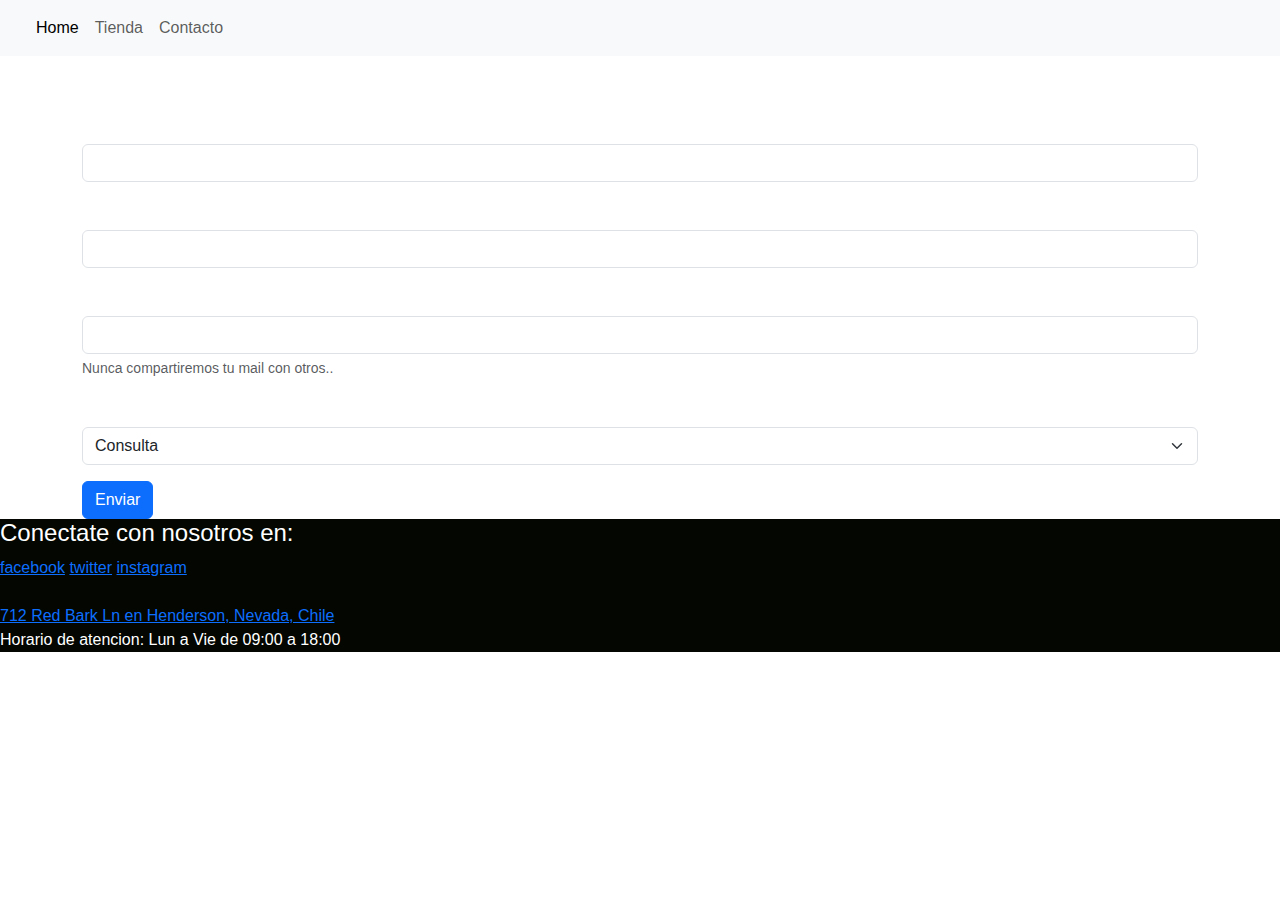
<file: contacto.html>
<!DOCTYPE html>
<html lang="es">

<head>
    <meta charset="UTF-8">
    <meta http-equiv="X-UA-Compatible" content="IE=edge">
    <meta name="viewport" content="width=device-width, initial-scale=1.0">
    <title>Enchulame la Nave</title>
    <script src="https://cdn.jsdelivr.net/npm/@popperjs/core@2.11.6/dist/umd/popper.min.js"
        integrity="sha384-oBqDVmMz9ATKxIep9tiCxS/Z9fNfEXiDAYTujMAeBAsjFuCZSmKbSSUnQlmh/jp3"
        crossorigin="anonymous"></script>
    <script src="https://cdn.jsdelivr.net/npm/bootstrap@5.3.0-alpha2/dist/js/bootstrap.min.js"
        integrity="sha384-heAjqF+bCxXpCWLa6Zhcp4fu20XoNIA98ecBC1YkdXhszjoejr5y9Q77hIrv8R9i"
        crossorigin="anonymous"></script>
    <link rel="stylesheet" type="text/css" href="https://cdn.jsdelivr.net/npm/bootstrap@5.3.0-alpha2/dist/css/bootstrap.min.css
    ">
    <link rel="stylesheet" type="text/css" href="estilo.css">

    <script src="funciones.js"></script>
</head>

<body>
    <header>
        <nav class="navbar navbar-expand-lg bg-body-tertiary bg-dark">
            <div class="container-fluid">
                <a class="navbar-brand" href="#"></a>
                <button class="navbar-toggler" type="button" data-bs-toggle="collapse"
                    data-bs-target="#navbarNavAltMarkup" aria-controls="navbarNavAltMarkup" aria-expanded="false"
                    aria-label="Toggle navigation">
                    <span class="navbar-toggler-icon"></span>
                </button>
                <div class="collapse navbar-collapse" id="navbarNavAltMarkup">
                    <div class="navbar-nav">
                        <a class="nav-link active" aria-current="page" href="index.html">Home</a>
                        <a class="nav-link" href="galeria.html">Tienda</a>
                        <a class="nav-link" href="#">Contacto</a>
                    </div>
                </div>
            </div>
        </nav>
    </header>

    <main>
        <div class="container">
            <p class="h1">Formulario de compra</p>
            <form id="formulario">
                <div class="mb-3">
                    <label for="exampleInputEmail1" class="form-label">Nombre</label>
                    <input id="nombre" type="text" class="form-control" aria-describedby="ayudaNombre">
                </div>
                <div class="mb-3">
                    <label for="telefono" class="form-label">Teléfono</label>
                    <input id="telefono" type="tel" class="form-control"  aria-describedby="ayudaNombre">
                </div>
                <div class="mb-3">
                    <label for="correo" class="form-label">Correo Electrónico</label>
                    <input id="correo" type="email" class="form-control"  aria-describedby="ayudaCorreo">
                    <div id="emailHelp" class="form-text">Nunca compartiremos tu mail con otros..</div>
                </div>
                <div class="mb-3">
                    <label for="motivo" class="form-label">Motivo</label>
                    <select id="motivo" class="form-select" aria-label="Seleccione el Motivo del Contacto" name="contacto">
                        <option value="consulta">Consulta</option>
                        <option value="reclamo">Reclamo</option>
                        <option value="cotizacion">Cotización</option>
                        <option value="compra">Compra</option>
                        <option value="postventa">Post Venta</option>
                        <option value="felicitaciones">Felicitaciones</option>
                    </select>
                </div>
                <button type="submit" class="btn btn-primary">Enviar</button>
            </form>
        </div>
    </main>
    <footer>
        <div class="contain">
            <p class="h4">Conectate con nosotros en:</p>
            <div>
                <span class="RRSS"><a href="www.facebook.com"><i class="fa-brands fa-facebook"></i>facebook</a></span>
                <span class="RRSS"><a href="www.twitter.com"><i class="fa-brands fa-twitter"></i>twitter</a></span>
                <span class="RRSS"><a href="www.instagram.com"><i
                            class="fa-brands fa-instagram"></i>instagram</a></span><br><br>
            </div>
            <div>
                <a href="https://www.google.com/maps/uv?pb=!1s0x80c8d1b59c3342b1%3A0xb836d3dfad7ac37b!3m1!7e115!4s%2Fmaps%2Fplace%2F712%2BRed%2BBark%2BLn%2Ben%2BHenderson%2C%2BNevada%2F%4036.077242%2C-115.0151014%2C3a%2C75y%2C309.58h%2C90t%2Fdata%3D*213m4*211e1*213m2*211s8kKHVVUDWyjCmrLm45G3wQ*212e0*214m2*213m1*211s0x80c8d1b59c3342b1%3A0xb836d3dfad7ac37b%3Fsa%3DX!5s712%20Red%20Bark%20Ln%20en%20Henderson%2C%20Nevada%20-%20Google%20Search!15sCgIgAQ&imagekey=!1e2!2s8kKHVVUDWyjCmrLm45G3wQ&hl=en&sa=X&ved=2ahUKEwiziIWi-vL9AhW1L7kGHS-mAZAQpx96BAhtEAU"
                    target="_blank">
                    <i class="fa-solid fa-map-location-dot"></i> 712 Red Bark Ln en Henderson, Nevada, Chile</a><br>
                <a>Horario de atencion: Lun a Vie de 09:00 a 18:00</a>
            </div>
        </div>
    </footer>
</body>

</html>
</file>
<file: estilo.css>
body{
    color: rgb(255, 255, 255);
        background: #ffffff url("https://previews.123rf.com/images/tom19275/tom192751611/tom19275161100217/65760099-textura-del-neum%C3%A1tico-del-coche.jpg") no-repeat center center fixed;
        background-size: cover;
margin: 0;
padding: 0;
box-sizing: border-box;
font-family: 'open sans', sans-serif;
}
container-from{
width: 100%;
max-width: 1100px;
margin: auto;
display: grid;
grid-template-columns: repeat(2,1fr);
grid-gap: 50px ;
margin-top: 90px;
}
container-fromh2 {
margin-bottom: 15px;
font-size: 35px;
}
container-fromp{
font-size: 17px;
line-height: 1.6;
margin-bottom: 30px;
}
container-froma{
font-size: 17px;
display: inline-block;
text-decoration: none;
width:100%;
margin-bottom: 15px;
font-weight: 700;
}
.menu h2 {
    color: rgb(235, 227, 227);
    background-color: #373535;
    padding: 10px;
    font-family: 'Trebuchet MS', 'Lucida Sans Unicode', 'Lucida Grande', 'Lucida Sans', Arial, sans-serif;
    border-style: solid;
    border-width: 1px;
    border-radius: 8px;
    border-color: #fdfdfd;
    text-align: justify;
    font-size: 30px;
}
body

    .cabecera h1 {
        font-family: 'Lucida Grande', 'Lucida Sans', 'Lucida Sans Regular', 'Lucida Sans Unicode', Geneva, Verdana, sans-serif; 
    color: rgb(255, 255, 255);
font-size: 50px; 
    }
    .cabecera h2 {
        color: rgb(235, 227, 227);
        background-color: #040000;
        padding: 10px;
        font-family: 'Trebuchet MS', 'Lucida Sans Unicode', 'Lucida Grande', 'Lucida Sans', Arial, sans-serif;
        border-style: solid;
        border-width: 1px;
        border-radius: 8px;
        border-color: #f1f1f1;
        text-align: justify;
        font-size: 30px;
        width: 100%;
        max-width: 1000px;
        min-width: 300px;
        margin: auto;
    }

    .cabecera h3 {
        color: rgb(255, 255, 255);
        background-color: #040109;
        padding: 10px;
        font-family: 'Trebuchet MS', 'Lucida Sans Unicode', 'Lucida Grande', 'Lucida Sans', Arial, sans-serif;
        border-style: solid;
        border-width: 1px;
        border-radius: 8px;
        border-color: #f3eded;
        text-align: justify;
        font-size: 15px;
    
    }
    img{
        width: 100%;
    }

    footer
    {
background-color: rgb(3, 6, 1);

    }
    .nosotros{
        text-align: justify;
        line-height: 2em;
        color: rgb(147, 235, 255);

    }
</file>
